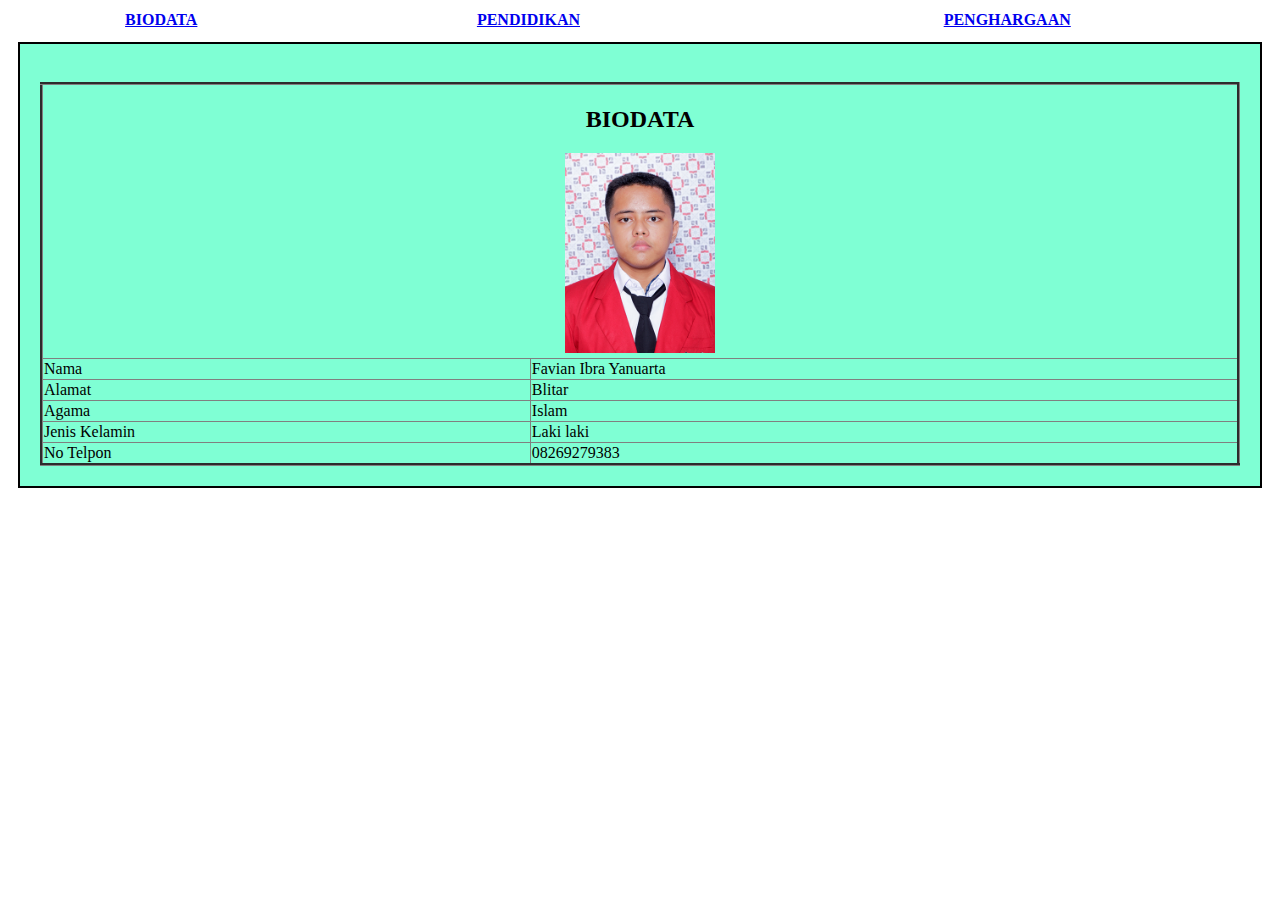
<file: 020822/biodata.html>
<!DOCTYPE html>
<html>

<head>
    <style>
        .biodata{
            background-color: aquamarine;
            color: black;
            border:2px solid black;
            margin: 10px;
            padding: 20px;
        }
    </style>
    <title>My Biodata</title>
</head>

<body >
   
    
    <table style="width:100%">
        
        <tr>
            <th><a href="biodata.html">BIODATA</th>
            <th><a href="pendidikan.html">PENDIDIKAN</th>
            <th><a href="penghargaan.html">PENGHARGAAN</th>
            
        </tr>
    </table>
    



    <div class="biodata">
    <table style="width:100%; border-collapse: collapse;" border="3" >
        
        <br>
        <tr>
            <th colspan="2"><h2>BIODATA</h2><img src="fotos.JPG" width="150px"></th>
            

        </tr>
         <tr>
            <td>Nama</td>
            <td>Favian Ibra Yanuarta</td>
            
        </tr>
        <tr>
            <td>Alamat</td>
            <td>Blitar</td>
            
        </tr>
        <tr>
            <td>Agama</td>
            <td>Islam</td>
        </tr>
        <tr>
            <td>Jenis Kelamin</td>
            <td>Laki laki</td>
        </tr>
        <tr>
            <td>No Telpon</td>
            <td>08269279383</td>
        </tr>
        
    </table>
</div>
</body>






</html>
</file>
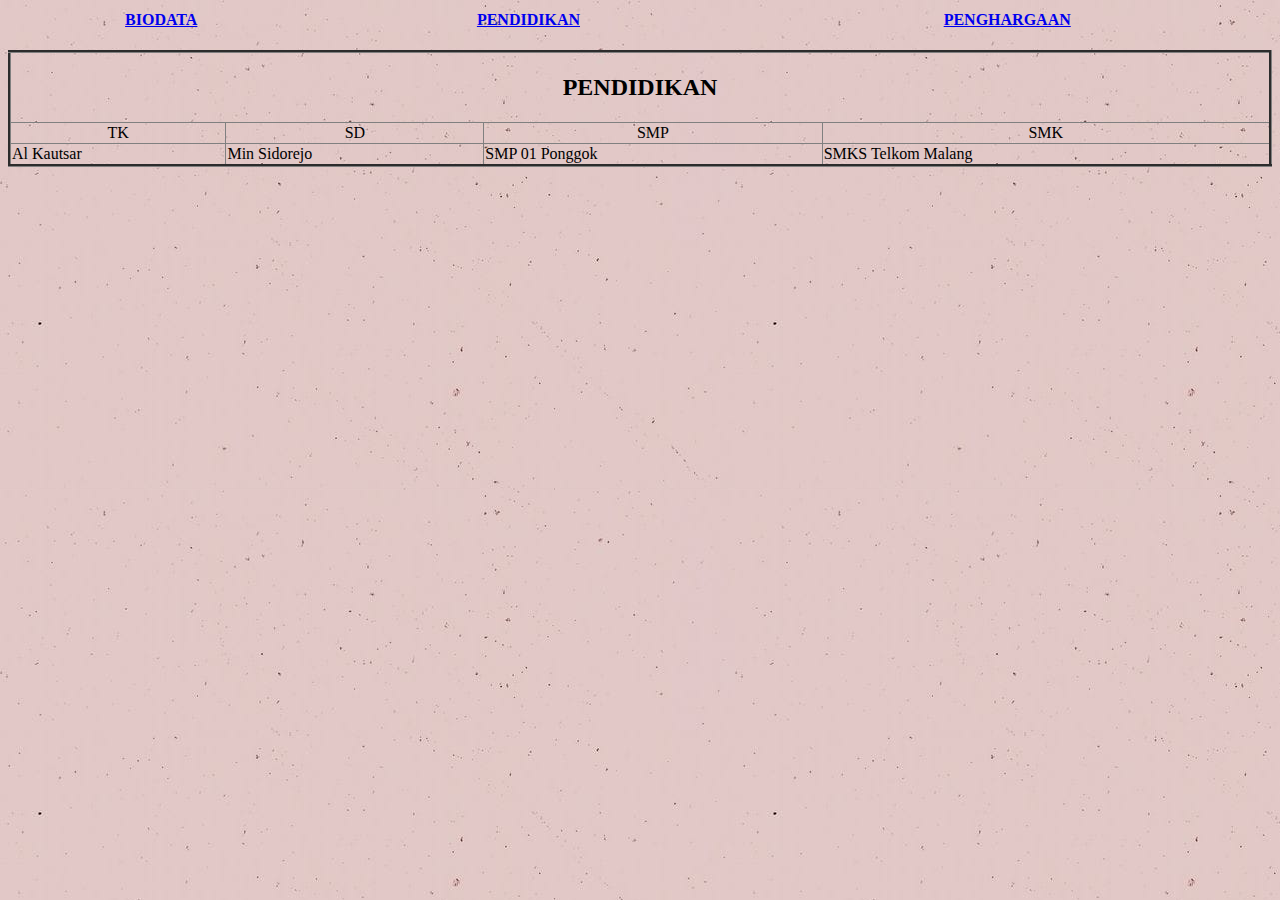
<file: 020822/pendidikan.html>
<!DOCTYPE html>
<html lang="en">
<head>
    <meta charset="UTF-8">
    <meta http-equiv="X-UA-Compatible" content="IE=edge">
    <meta name="viewport" content="width=device-width, initial-scale=1.0">
    <title>My Biodata</title>
</head>
<body background="pastel1.jpeg">
    <table style="width:100%">
        <tr>
            <th><a href="biodata.html">BIODATA</th>
            <th><a href="pendidikan.html">PENDIDIKAN</th>
            <th><a href="penghargaan.html">PENGHARGAAN</th>
            
        </tr>
    </table>
    <table style="width:100%; border-collapse: collapse;" border="3" >
        <br>
        <tr>
            <th colspan="4"><h2>PENDIDIKAN</h2></th>
        </tr>
        <tr>
            <td><center>TK</center></td>
            <td><center>SD</center></td>
            <td><center>SMP</center></td>
            <td><center>SMK</center></td>
        </tr>
        <tr>
           <td>Al Kautsar</td>
           <td>Min Sidorejo</td>
           <td>SMP 01 Ponggok</td>
           <td>SMKS Telkom Malang</td>
        </tr>

    
</body>
</html>
</file>
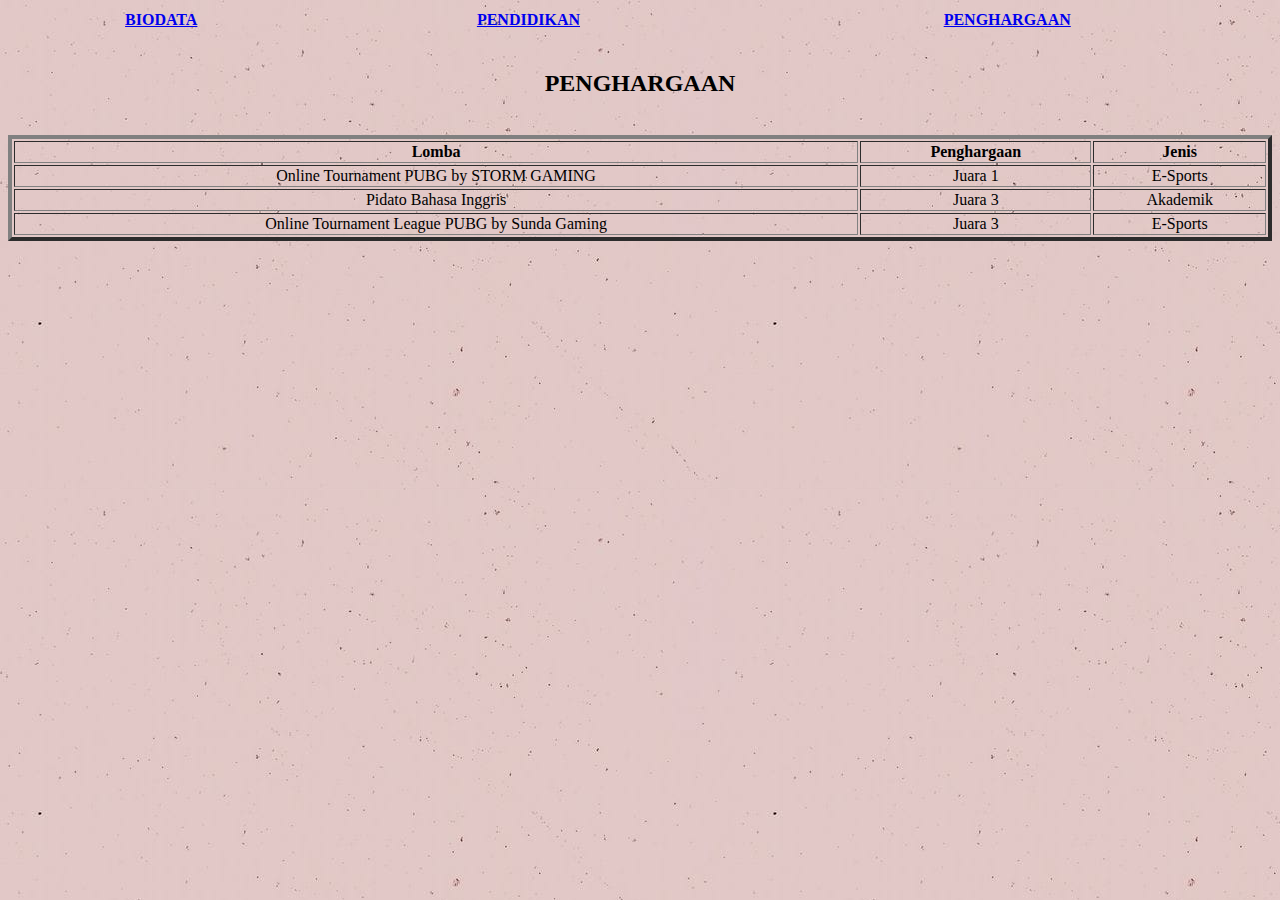
<file: 020822/penghargaan.html>
<!DOCTYPE html>
<html lang="en">
<head>
    <title>PENGHARGAAN</title>
</head>
<table style="width: 100%">
    <tr>
        <th><a href="biodata.html">BIODATA</th>
        <th><a href="Pendidikan.html">PENDIDIKAN</th>
        <th><a href="Penghargaan.html">PENGHARGAAN</th>
    </tr>
</table>
<body background="pastel1.jpeg">
    <br>
    <h2><center>PENGHARGAAN</center></h2>
    <br>
    <table style="width : 100%" border-collapse: collapse;" border="4">
        <tr>
            <th>Lomba</th>
            <th>Penghargaan</th>
            <th>Jenis</th>
        </tr>
        <tr>
            <td><center>Online Tournament PUBG by STORM GAMING</center></td>
            <td><center>Juara 1</center></td>
            <td><center>E-Sports</center></td>
        </tr>
        <tr>
            <td><center>Pidato Bahasa Inggris</center></td>
            <td><center>Juara 3</center></td>
            <td><center>Akademik</center></td>
        </tr>
        <tr>
            <td><center>Online Tournament League PUBG by Sunda Gaming</center></td>
            <td><center>Juara 3</center></td>
            <td><center>E-Sports</center></td>
        </tr>


    </table>
    

</body>
</html>
</file>
